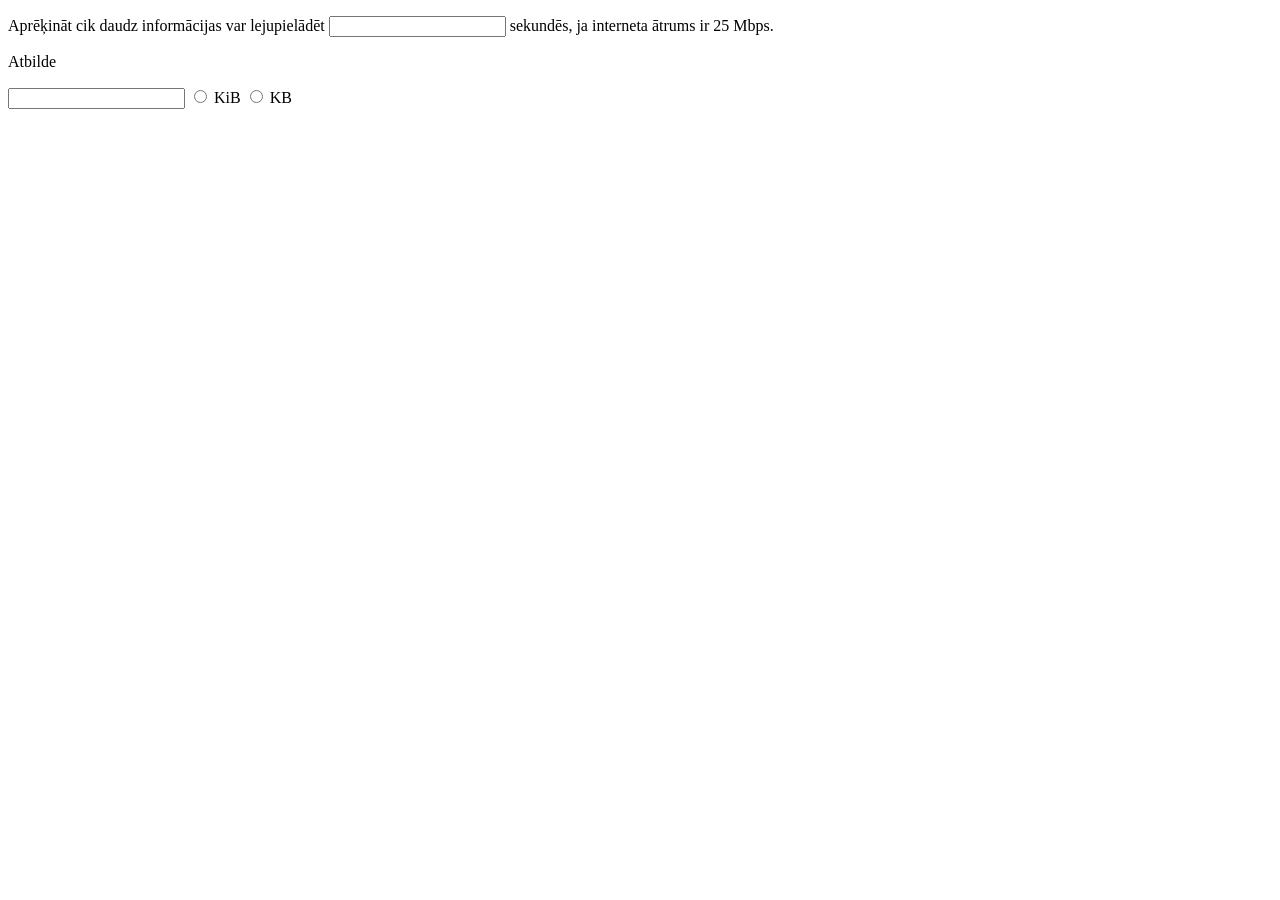
<file: baiti.html>
<!DOCTYPE html>
<html>
<head>
  <title>Baiti</title>
</head>
<body>

<form>
  <p>Aprēķināt cik daudz informācijas var lejupielādēt
    <input type="number" id="sekundes" name="sekundes" onmouseenter="this.form.reset()">
    sekundēs, ja interneta ātrums ir 25 Mbps.
  </p>
  <p>Atbilde</p>
  <p>
    <input type="text" id="rezultats" name="rezultats" readonly>
    <input type="radio" name="meervieniba" id="kib" value="KiB" onclick="aprekinat()">
    <label for="kib">KiB</label>
    <input type="radio" name="meervieniba" id="kb" value="KB" onclick="aprekinat()">
    <label for="kb">KB</label>
  </p>
</form>

<script>
  function aprekinat() {
    var sekundes = document.getElementById("sekundes").value;
    var meervieniba = document.querySelector('input[name="meervieniba"]:checked').value;
    var rezultats;

    if (meervieniba == "KiB") {
      rezultats = (sekundes * 25 * 1024 * 1024) / 8 / 1024;
      document.getElementById("rezultats").value = rezultats.toFixed(2) + " KiB";
    } else {
      rezultats = (sekundes * 25 * 1000 * 1000) / 8 / 1000;
      document.getElementById("rezultats").value = rezultats.toFixed(2) + " KB";
    }
  }
</script>

</body>
</html>
</file>
